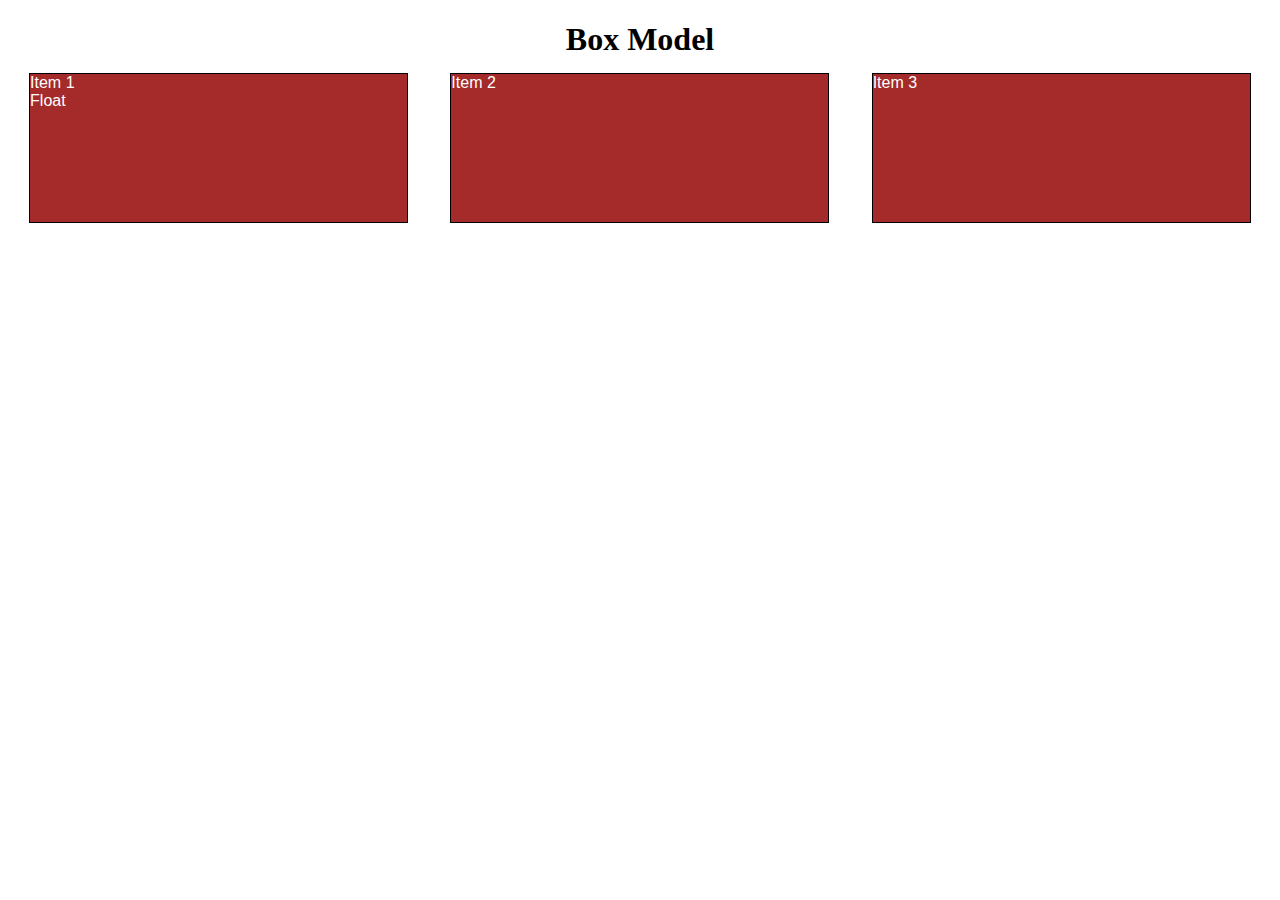
<file: Plantilla/Formato responsivo.html>
<!DOCTYPE html>
<html lang="en">
<head>
    <meta charset="UTF-8">
    <meta http-equiv="X-UA-Compatible" content="IE=edge">
    <meta name="viewport" content="width=device-width, initial-scale=1.0">
    <link rel="stylesheet" href="styles.css">

    <title>Plantilla</title>
</head>
<h1>Box Model</h1>

<div class="row">
  <div class="col-lg-4 col-md-6"><p>Item 1 <br> Float</p></div>
  <div class="col-lg-4 col-md-6"><p>Item 2</p></div>
  <div class="col-lg-4 col-md-12"><p>Item 3</p></div>
</div>

</body>
</html>
</file>
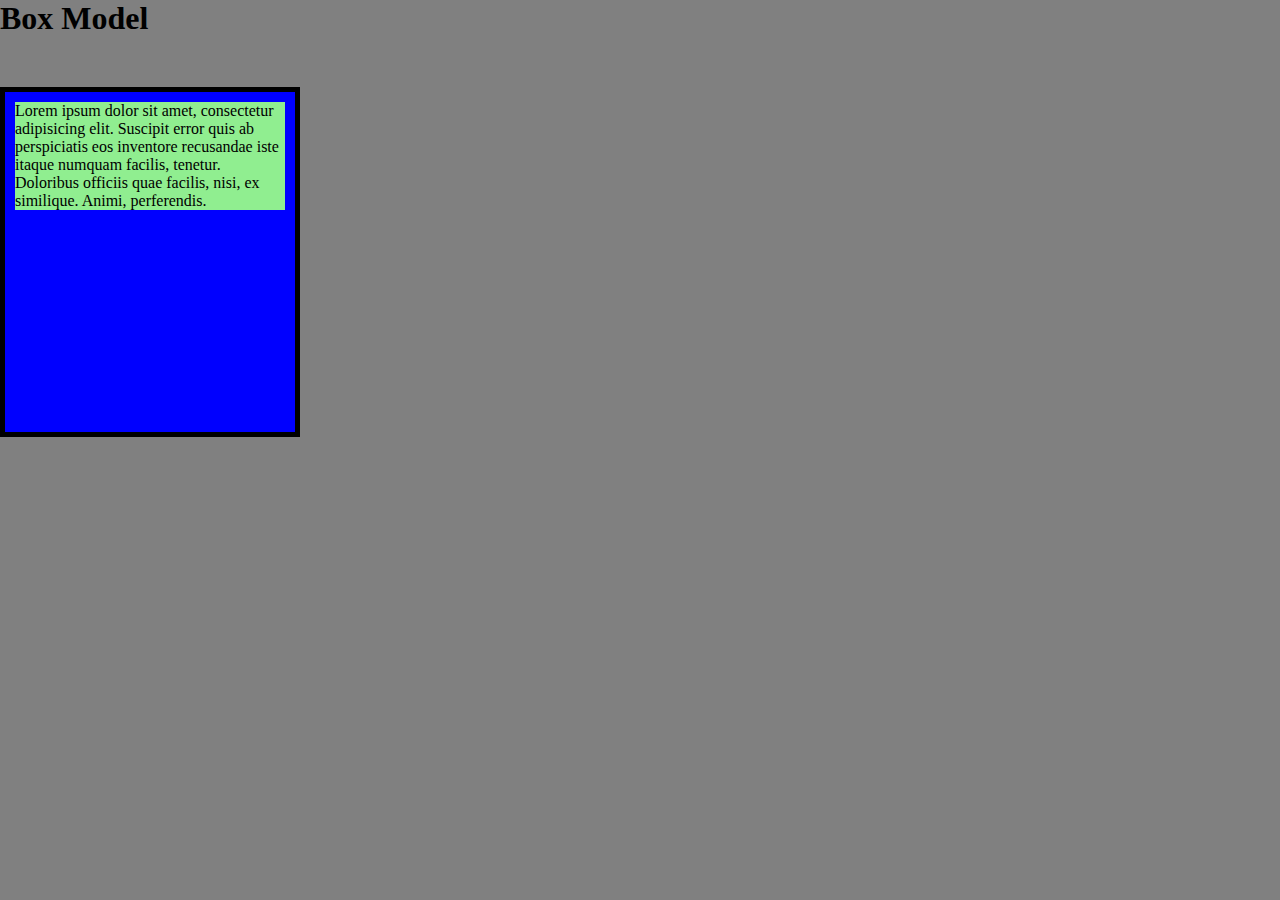
<file: examples/Lecture19/box-model-after.html>
<!DOCTYPE html>
<html>
<head>
<meta charset="utf-8">
<title>The Box Model</title>
<style>
* {
  box-sizing: border-box;
  margin: 0;
  padding: 0;
}

body {
  background-color: gray;
}

#box {
  background-color: blue;
  padding: 10px;
  border: 5px solid black;
  width: 300px;
  height: 350px;
  margin-top: 50px;
  overflow: auto;
}
#content {
  background-color: #90EE90; /* green */
}

h1 {
  margin-bottom: 30px;
}

</style>
</head>
<body>

<h1>Box Model</h1>

<div id="box">
  <div id="content">Lorem ipsum dolor sit amet, consectetur adipisicing elit. Suscipit error quis ab perspiciatis eos inventore recusandae iste itaque numquam facilis, tenetur. Doloribus officiis quae facilis, nisi, ex similique. Animi, perferendis. 
  </div>
</div>


</body>
</html>
</file>
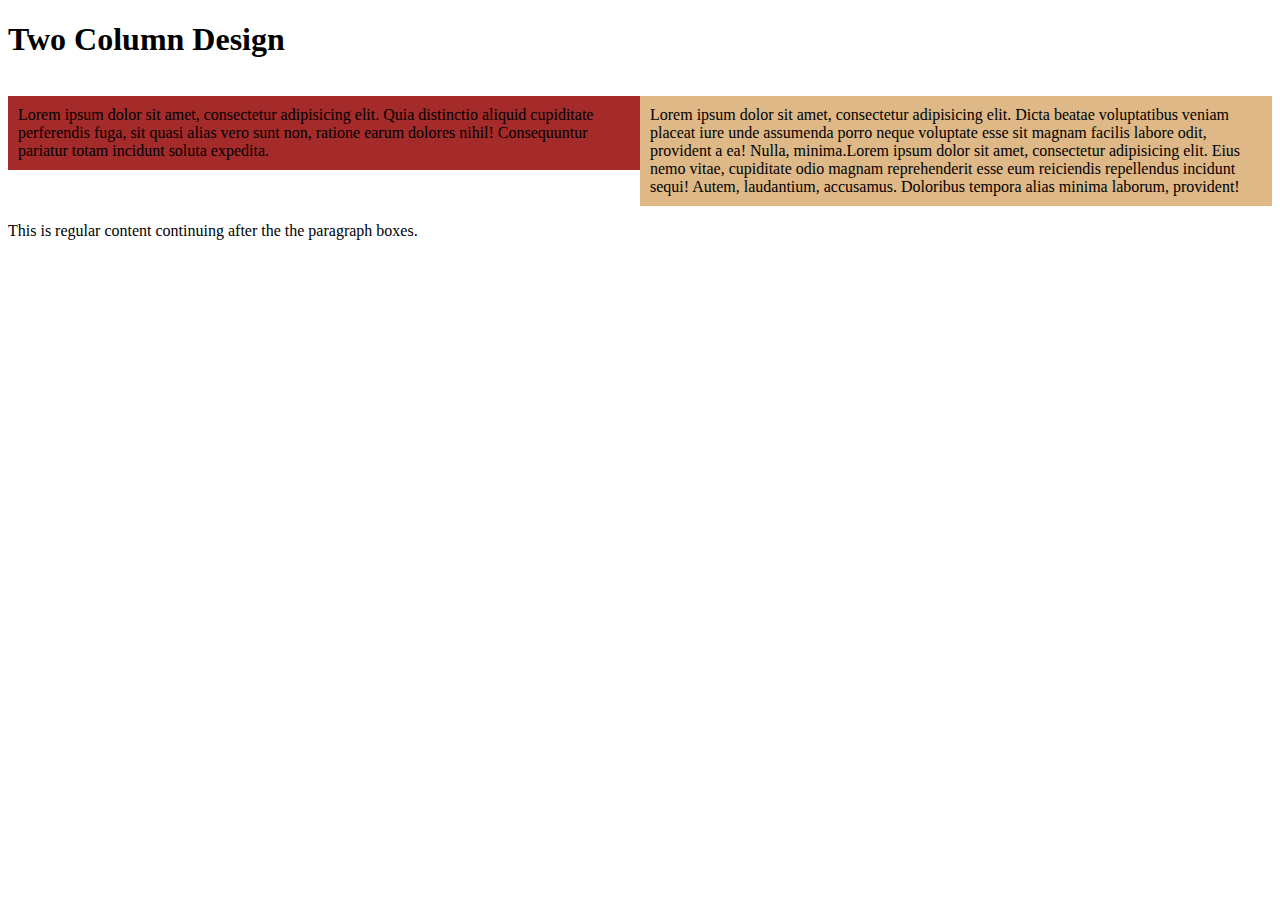
<file: examples/Lecture21/two-column-after.html>
<!DOCTYPE html>
<html>
<head>
<meta charset="utf-8">
<title>Two Column Design</title>
<style>

* {
  box-sizing: border-box;
}

div {
  /*background-color: #00FFFF;*/
}
p {
  width: 50%;
  /*border: 1px solid black;*/
  float: left;
  padding: 10px;
}

#p1 {
  background-color: #A52A2A;
}
#p2 {
  background-color: #DEB887;
}

section {
  clear: left;
}

</style>
</head>
<body>
<h1>Two Column Design</h1>

<div>
  <p id="p1">Lorem ipsum dolor sit amet, consectetur adipisicing elit. Quia distinctio aliquid cupiditate perferendis fuga, sit quasi alias vero sunt non, ratione earum dolores nihil! Consequuntur pariatur totam incidunt soluta expedita.</p>
  <p id="p2">Lorem ipsum dolor sit amet, consectetur adipisicing elit. Dicta beatae voluptatibus veniam placeat iure unde assumenda porro neque voluptate esse sit magnam facilis labore odit, provident a ea! Nulla, minima.Lorem ipsum dolor sit amet, consectetur adipisicing elit. Eius nemo vitae, cupiditate odio magnam reprehenderit esse eum reiciendis repellendus incidunt sequi! Autem, laudantium, accusamus. Doloribus tempora alias minima laborum, provident!</p>
  <section>This is regular content continuing after the the paragraph boxes.</section>
</div>


</body>
</html>
</file>
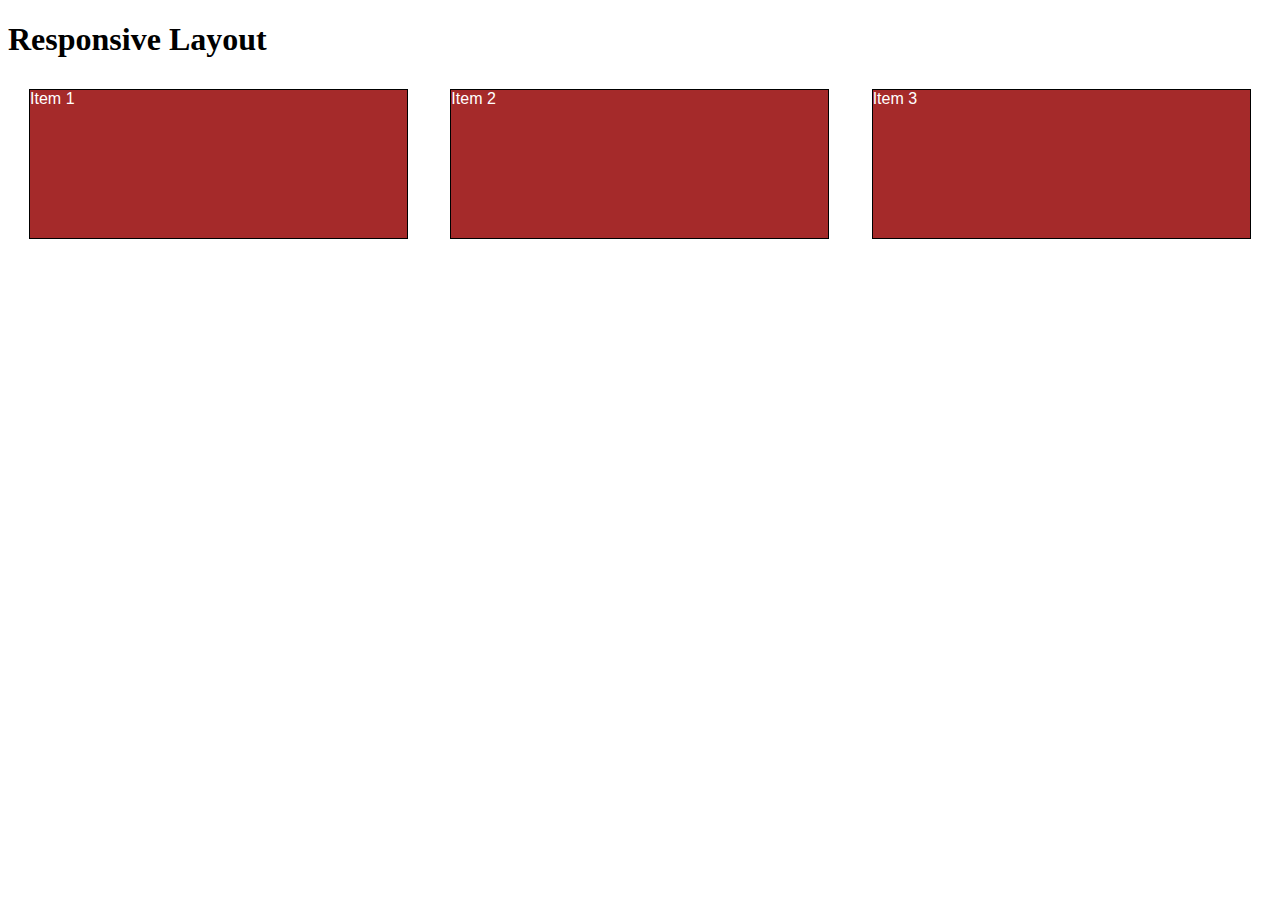
<file: examples/Lecture24/responsive-after.html>
<!DOCTYPE html>
<html>
<head>
<meta charset="utf-8">
<meta name="viewport" content="width=device-width, initial-scale=1">
<title>Responsive Layout</title>
<style>

/********** Base styles **********/
* {
  box-sizing: border-box;
}
h1 {
  margin-bottom: 15px;
}

p {
  border: 1px solid black;
  background-color: #A52A2A;
  width: 90%;
  height: 150px;
  margin-right: auto;
  margin-left: auto;
  font-family: Helvetica;
  color: white;
}

/* Simple Responsive Framework. */
.row {
  width: 100%;
}

/********** Large devices only **********/
@media (min-width: 1200px) {
  .col-lg-1, .col-lg-2, .col-lg-3, .col-lg-4, .col-lg-5, .col-lg-6, .col-lg-7, .col-lg-8, .col-lg-9, .col-lg-10, .col-lg-11, .col-lg-12 {
    float: left;
  }
  .col-lg-1 {
    width: 8.33%;
  }
  .col-lg-2 {
    width: 16.66%;
  }
  .col-lg-3 {
    width: 25%;
  }
  .col-lg-4 {
    width: 33.33%;
  }
  .col-lg-5 {
    width: 41.66%;
  }
  .col-lg-6 {
    width: 50%;
  }
  .col-lg-7 {
    width: 58.33%;
  }
  .col-lg-8 {
    width: 66.66%;
  }
  .col-lg-9 {
    width: 74.99%;
  }
  .col-lg-10 {
    width: 83.33%;
  }
  .col-lg-11 {
    width: 91.66%;
  }
  .col-lg-12 {
    width: 100%;
  }
}

/********** Medium devices only **********/
@media (min-width: 992px) and (max-width: 1199px) {
  .col-md-1, .col-md-2, .col-md-3, .col-md-4, .col-md-5, .col-md-6, .col-md-7, .col-md-8, .col-md-9, .col-md-10, .col-md-11, .col-md-12 {
    float: left;
  }
  .col-md-1 {
    width: 8.33%;
  }
  .col-md-2 {
    width: 16.66%;
  }
  .col-md-3 {
    width: 25%;
  }
  .col-md-4 {
    width: 33.33%;
  }
  .col-md-5 {
    width: 41.66%;
  }
  .col-md-6 {
    width: 50%;
  }
  .col-md-7 {
    width: 58.33%;
  }
  .col-md-8 {
    width: 66.66%;
  }
  .col-md-9 {
    width: 74.99%;
  }
  .col-md-10 {
    width: 83.33%;
  }
  .col-md-11 {
    width: 91.66%;
  }
  .col-md-12 {
    width: 100%;
  }
}

</style>
</head>
<body>
<h1>Responsive Layout</h1>

<div class="row">
  <div class="col-lg-4 col-md-2"><p>Item 1</p></div>
  <div class="col-lg-4 col-md-2"><p>Item 2</p></div>
  <div class="col-lg-4 col-md-2"><p>Item 3</p></div>

</div>

</body>
</html>
</file>
<file: Plantilla/styles.css>
/********** Base styles **********/
* {
  box-sizing: border-box;
}
h1 {
  margin-bottom: 15px;
  text-align: center;
  
}

p {
  border: 1px solid black;
  background-color: #A52A2A;
  width: 90%;
  height: 150px;
  margin: auto;
  font-family: Helvetica;
  color: white;
}

/* Simple Responsive Framework. */
.row {
  width: 100%;
}

/********** Large devices only **********/
@media (min-width: 1200px) {
  .col-lg-1, .col-lg-2, .col-lg-3, .col-lg-4, .col-lg-5, .col-lg-6, .col-lg-7, .col-lg-8, .col-lg-9, .col-lg-10, .col-lg-11, .col-lg-12 {
    float: left;
  }
  .col-lg-1 {
    width: 8.33%;
  }
  .col-lg-2 {
    width: 16.66%;
  }
  .col-lg-3 {
    width: 25%;
  }
  .col-lg-4 {
    width: 33.33%;
  }
  .col-lg-5 {
    width: 41.66%;
  }
  .col-lg-6 {
    width: 50%;
  }
  .col-lg-7 {
    width: 58.33%;
  }
  .col-lg-8 {
    width: 66.66%;
  }
  .col-lg-9 {
    width: 74.99%;
  }
  .col-lg-10 {
    width: 83.33%;
  }
  .col-lg-11 {
    width: 91.66%;
  }
  .col-lg-12 {
    width: 100%;
  }
}

/********** Medium devices only **********/
@media (min-width: 992px) and (max-width: 1199px) {
  .col-md-1, .col-md-2, .col-md-3, .col-md-4, .col-md-5, .col-md-6, .col-md-7, .col-md-8, .col-md-9, .col-md-10, .col-md-11, .col-md-12 {
    float: left;
  }
  .col-md-1 {
    width: 8.33%;
  }
  .col-md-2 {
    width: 16.66%;
  }
  .col-md-3 {
    width: 25%;
  }
  .col-md-4 {
    width: 33.33%;
  }
  .col-md-5 {
    width: 41.66%;
  }
  .col-md-6 {
    width: 50%;
  }
  .col-md-7 {
    width: 58.33%;
  }
  .col-md-8 {
    width: 66.66%;
  }
  .col-md-9 {
    width: 74.99%;
  }
  .col-md-10 {
    width: 83.33%;
  }
  .col-md-11 {
    width: 91.66%;
  }
  .col-md-12 {
    width: 100%;
  }
}
</file>
